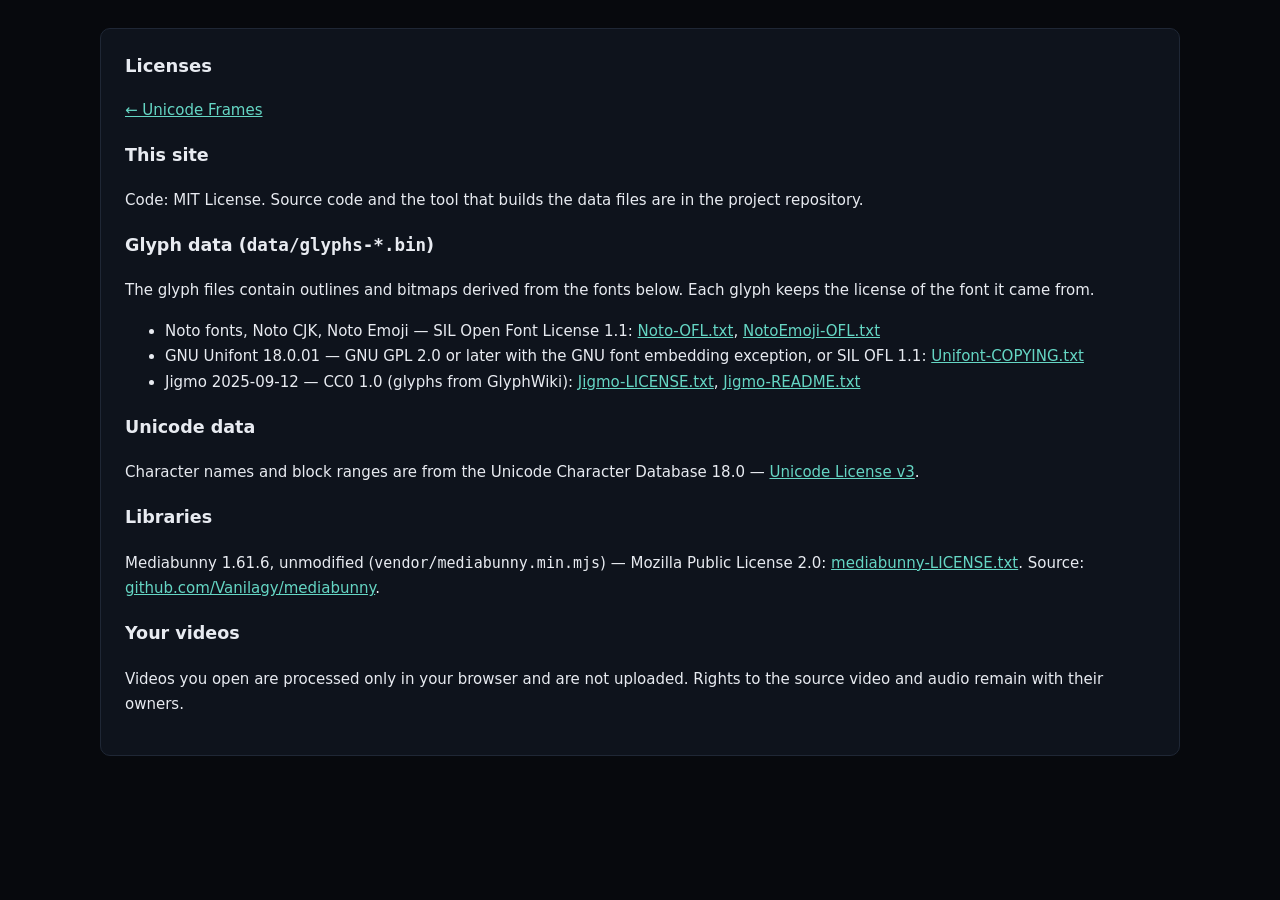
<file: web/LICENSES.html>
<!doctype html>
<html lang="en">
<head>
<meta charset="utf-8">
<meta name="viewport" content="width=device-width, initial-scale=1">
<title>Licenses · Unicode Frames</title>
<link rel="stylesheet" href="style.css">
</head>
<body>
<main class="wrap">
  <section class="card">
    <h2>Licenses</h2>
    <p><a href="./">← Unicode Frames</a></p>
    <h3>This site</h3>
    <p>Code: MIT License. Source code and the tool that builds the data files are in the project repository.</p>
    <h3>Glyph data (<code>data/glyphs-*.bin</code>)</h3>
    <p>The glyph files contain outlines and bitmaps derived from the fonts below. Each glyph keeps the license of the font it came from.</p>
    <ul>
      <li>Noto fonts, Noto CJK, Noto Emoji — SIL Open Font License 1.1:
        <a href="data/licenses/Noto-OFL.txt">Noto-OFL.txt</a>, <a href="data/licenses/NotoEmoji-OFL.txt">NotoEmoji-OFL.txt</a></li>
      <li>GNU Unifont 18.0.01 — GNU GPL 2.0 or later with the GNU font embedding exception, or SIL OFL 1.1:
        <a href="data/licenses/Unifont-COPYING.txt">Unifont-COPYING.txt</a></li>
      <li>Jigmo 2025-09-12 — CC0 1.0 (glyphs from GlyphWiki):
        <a href="data/licenses/Jigmo-LICENSE.txt">Jigmo-LICENSE.txt</a>, <a href="data/licenses/Jigmo-README.txt">Jigmo-README.txt</a></li>
    </ul>
    <h3>Unicode data</h3>
    <p>Character names and block ranges are from the Unicode Character Database 18.0 —
      <a href="data/licenses/UNICODE-LICENSE.txt">Unicode License v3</a>.</p>
    <h3>Libraries</h3>
    <p>Mediabunny 1.61.6, unmodified (<code>vendor/mediabunny.min.mjs</code>) — Mozilla Public License 2.0:
      <a href="vendor/mediabunny-LICENSE.txt">mediabunny-LICENSE.txt</a>. Source: <a href="https://github.com/Vanilagy/mediabunny">github.com/Vanilagy/mediabunny</a>.</p>
    <h3>Your videos</h3>
    <p>Videos you open are processed only in your browser and are not uploaded. Rights to the source video and audio remain with their owners.</p>
  </section>
</main>
</body>
</html>
</file>
<file: web/style.css>
:root {
  --bg: #07090d;
  --card: #0e131c;
  --line: #1f2735;
  --text: #e8ebf1;
  --muted: #919aa9;
  --yellow: #f5d76e;
  --teal: #65d6c4;
  --red: #ff8a8a;
  --mono: "Cascadia Mono", "SFMono-Regular", Consolas, "Noto Sans Mono", monospace;
  --sans: system-ui, -apple-system, "Segoe UI", "Hiragino Sans", "Noto Sans JP", "Yu Gothic UI", sans-serif;
  color-scheme: dark;
}

* { box-sizing: border-box; }
body { margin: 0; background: var(--bg); color: var(--text); font: 15px/1.7 var(--sans); }
a { color: var(--teal); }
[hidden] { display: none !important; }
.wrap { width: min(1080px, 100% - 32px); margin-inline: auto; }

.masthead { padding: 56px 0 32px; border-bottom: 1px solid var(--line); }
.topline { display: flex; align-items: center; justify-content: space-between; gap: 12px; }
.eyebrow { margin: 0; font: 12px var(--mono); letter-spacing: .12em; color: var(--teal); }
.lang { padding: 5px 12px; font-size: 13px; background: transparent; }
h1 { margin: 4px 0 12px; font: 600 clamp(32px, 6vw, 56px)/1.1 var(--mono); letter-spacing: -.02em; }
.lede { margin: 0; max-width: 46em; font-size: 17px; }
.privacy { margin: 10px 0 0; color: var(--muted); font-size: 13px; }

main { display: grid; gap: 20px; padding: 28px 0; }
.card { background: var(--card); border: 1px solid var(--line); border-radius: 10px; padding: 22px 24px; min-width: 0; }
h2 { display: flex; align-items: center; gap: 10px; margin: 0 0 16px; font-size: 18px; }
.num { display: inline-grid; place-items: center; width: 26px; height: 26px; border-radius: 50%;
  background: var(--yellow); color: #111; font: 600 14px var(--mono); }

.drop { position: relative; display: grid; gap: 4px; place-items: center; padding: 34px 16px; text-align: center;
  border: 1.5px dashed #2c3648; border-radius: 8px; cursor: pointer; transition: border-color .15s, background .15s; }
.drop:hover, .drop.over { border-color: var(--teal); background: #0f1a1f; }
.drop input { position: absolute; inset: 0; opacity: 0; cursor: pointer; }
.drop-main { font-weight: 600; }
.drop-sub { color: var(--muted); font-size: 13px; }
.facts { display: grid; grid-template-columns: repeat(auto-fit, minmax(140px, 1fr)); gap: 8px 16px; margin: 16px 0 0; }
.facts div { min-width: 0; }
.facts dt { color: var(--muted); font-size: 12px; }
.facts dd { margin: 0; font: 14px var(--mono); overflow-wrap: anywhere; }

.grid-setup { display: grid; grid-template-columns: minmax(0, 1fr) minmax(0, 1.1fr); gap: 24px; align-items: start; }
.presets { display: flex; flex-wrap: wrap; gap: 8px; }
.presets button { font: 14px var(--mono); padding: 7px 12px; }
.presets button.active { border-color: var(--yellow); color: var(--yellow); }
.dims { display: flex; align-items: end; gap: 10px; margin-top: 16px; }
.dims label { display: grid; gap: 2px; color: var(--muted); font-size: 12px; }
.dims input { width: 96px; font: 600 24px var(--mono); padding: 6px 10px; }
.times { font: 24px var(--mono); color: var(--muted); padding-bottom: 8px; }
.count { margin: 14px 0; font: 600 44px/1 var(--mono); color: var(--yellow); }
.count small { margin-left: 8px; font: 14px var(--sans); color: var(--muted); }
.estimate { margin: 12px 0 0; color: var(--muted); font-size: 13px; }
.grid-preview { display: grid; grid-template-columns: repeat(2, minmax(0, 1fr)); gap: 12px 16px; margin-top: 22px; }
.grid-preview figure { margin: 0; min-width: 0; }
.grid-preview canvas { display: block; width: 100%; height: auto; background: #000; border-radius: 6px; border: 1px solid var(--line); }
.grid-preview figcaption { margin-top: 6px; color: var(--muted); font-size: 12px; }
.result-box { position: relative; }
.result-note { position: absolute; inset: 0; display: grid; place-items: center; padding: 12px; text-align: center;
  color: var(--muted); font-size: 13px; pointer-events: none; }
.result-note:empty { display: none; }
.preview-frame { grid-column: 1 / -1; display: flex; align-items: center; gap: 12px; color: var(--muted); font-size: 13px; }
.preview-frame input { flex: 1; min-width: 0; accent-color: var(--teal); }

.charset { display: grid; gap: 14px; align-content: start; min-width: 0; }
.blocks { border: 1px solid var(--line); border-radius: 8px; background: #0b0f16; min-width: 0; }
.blocks summary { cursor: pointer; padding: 10px 14px; display: flex; flex-wrap: wrap; align-items: baseline; gap: 2px 10px; }
.blocks[open] summary { padding-bottom: 8px; }
.blocks-title { font-weight: 600; }
.blocks-summary { color: var(--muted); font: 12px var(--mono); }
.block-presets, .block-tools { display: flex; flex-wrap: wrap; gap: 6px; padding: 0 14px 10px; }
.block-presets button, .block-tools button { padding: 4px 10px; font-size: 12px; }
.block-presets button.active { border-color: var(--yellow); color: var(--yellow); }
.block-tools input { flex: 1 1 180px; min-width: 0; padding: 5px 10px; font: inherit; font-size: 13px; color: var(--text);
  background: #141a25; border: 1px solid #2a3344; border-radius: 6px; }
.block-list { max-height: 300px; overflow: auto; border-top: 1px solid var(--line); }
.block-row { display: grid; grid-template-columns: auto minmax(0, 1fr) auto; align-items: center; gap: 0 10px;
  padding: 5px 14px; font-size: 13px; cursor: pointer; }
.block-row:hover { background: #121925; }
.block-row input { accent-color: var(--teal); grid-row: 1 / span 2; margin: 0; }
.block-row .name { overflow-wrap: anywhere; }
.block-row .range { grid-column: 2; color: var(--muted); font: 11px var(--mono); }
.block-row .count { grid-column: 3; grid-row: 1 / span 2; color: var(--muted); font: 12px var(--mono); }
.block-empty { padding: 12px 14px; color: var(--muted); font-size: 13px; }

button, select, input[type=number] { font: inherit; color: var(--text); background: #141a25; border: 1px solid #2a3344; border-radius: 6px; }
button { padding: 8px 16px; cursor: pointer; }
button:hover:not(:disabled) { border-color: #45506a; }
button:disabled { opacity: .45; cursor: not-allowed; }
button.primary { background: var(--yellow); color: #111; border-color: var(--yellow); font-weight: 700; }
button.primary:hover:not(:disabled) { filter: brightness(1.06); border-color: var(--yellow); }
button.ghost { background: transparent; }
select { padding: 7px 10px; }
.field { display: grid; gap: 4px; color: var(--muted); font-size: 12px; }
.field select { color: var(--text); font-size: 14px; }
.grid-controls .field { margin-top: 4px; max-width: 220px; }

.actions { display: flex; flex-wrap: wrap; align-items: center; gap: 10px 14px; margin-top: 20px; }
.hint { color: var(--muted); font-size: 13px; }
.progress-list { display: grid; gap: 8px; margin-top: 18px; }
.progress { display: grid; grid-template-columns: 4.5em minmax(0, 1fr) minmax(0, 18em); align-items: center; gap: 12px; font-size: 13px; }
.progress .label { color: var(--muted); }
.progress .detail { font: 12px var(--mono); color: var(--muted); overflow-wrap: anywhere; }
progress { width: 100%; height: 8px; appearance: none; border: 0; border-radius: 4px; background: #1a2130; overflow: hidden; }
progress::-webkit-progress-bar { background: #1a2130; }
progress::-webkit-progress-value { background: var(--teal); }
progress::-moz-progress-bar { background: var(--teal); }
.error { margin: 14px 0 0; color: var(--red); white-space: pre-wrap; }
.done { margin: 14px 0 0; color: var(--teal); }

.toggles { display: flex; flex-wrap: wrap; gap: 10px 22px; margin-bottom: 14px; }
.switch { display: inline-flex; align-items: center; gap: 8px; cursor: pointer; user-select: none; }
.switch input { appearance: none; width: 36px; height: 20px; border-radius: 10px; background: #2a3344; position: relative; margin: 0; cursor: pointer; transition: background .15s; }
.switch input::after { content: ""; position: absolute; top: 3px; left: 3px; width: 14px; height: 14px; border-radius: 50%; background: #c9cfda; transition: transform .15s; }
.switch input:checked { background: var(--teal); }
.switch input:checked::after { transform: translateX(16px); background: #fff; }
.switch input:focus-visible { outline: 2px solid var(--yellow); outline-offset: 2px; }
.stage { background: #000; border-radius: 6px; overflow: hidden; border: 1px solid var(--line); }
.stage canvas { display: block; width: 100%; height: auto; }
.transport { display: flex; align-items: center; gap: 12px; margin-top: 10px; }
.transport button { width: 44px; padding: 6px 0; font-size: 14px; }
.transport input { flex: 1; min-width: 0; accent-color: var(--teal); }
.time { font: 13px var(--mono); color: var(--muted); white-space: nowrap; }
.summary { margin: 12px 0 0; color: var(--muted); font-size: 13px; }

.export-options { display: flex; flex-wrap: wrap; align-items: end; gap: 14px 20px; }
.credits { padding: 8px 0 48px; color: var(--muted); font-size: 12px; }
.consent { border-color: #3a4560; }
.consent p { margin: 0 0 10px; max-width: 46em; }
.consent-size { font: 600 15px var(--mono); color: var(--yellow); }
.consent .progress { margin-top: 16px; }
.link-button { padding: 0; border: 0; background: none; color: var(--teal); font: inherit; text-decoration: underline; cursor: pointer; }
.credits p { margin: 0 0 8px; max-width: 60em; }

@media (max-width: 760px) {
  .grid-setup, .grid-preview { grid-template-columns: 1fr; }
  .card { padding: 18px 16px; }
  .progress { grid-template-columns: 4em minmax(0, 1fr); }
  .progress .detail { grid-column: 1 / -1; }
  .masthead { padding-top: 36px; }
}
</file>
